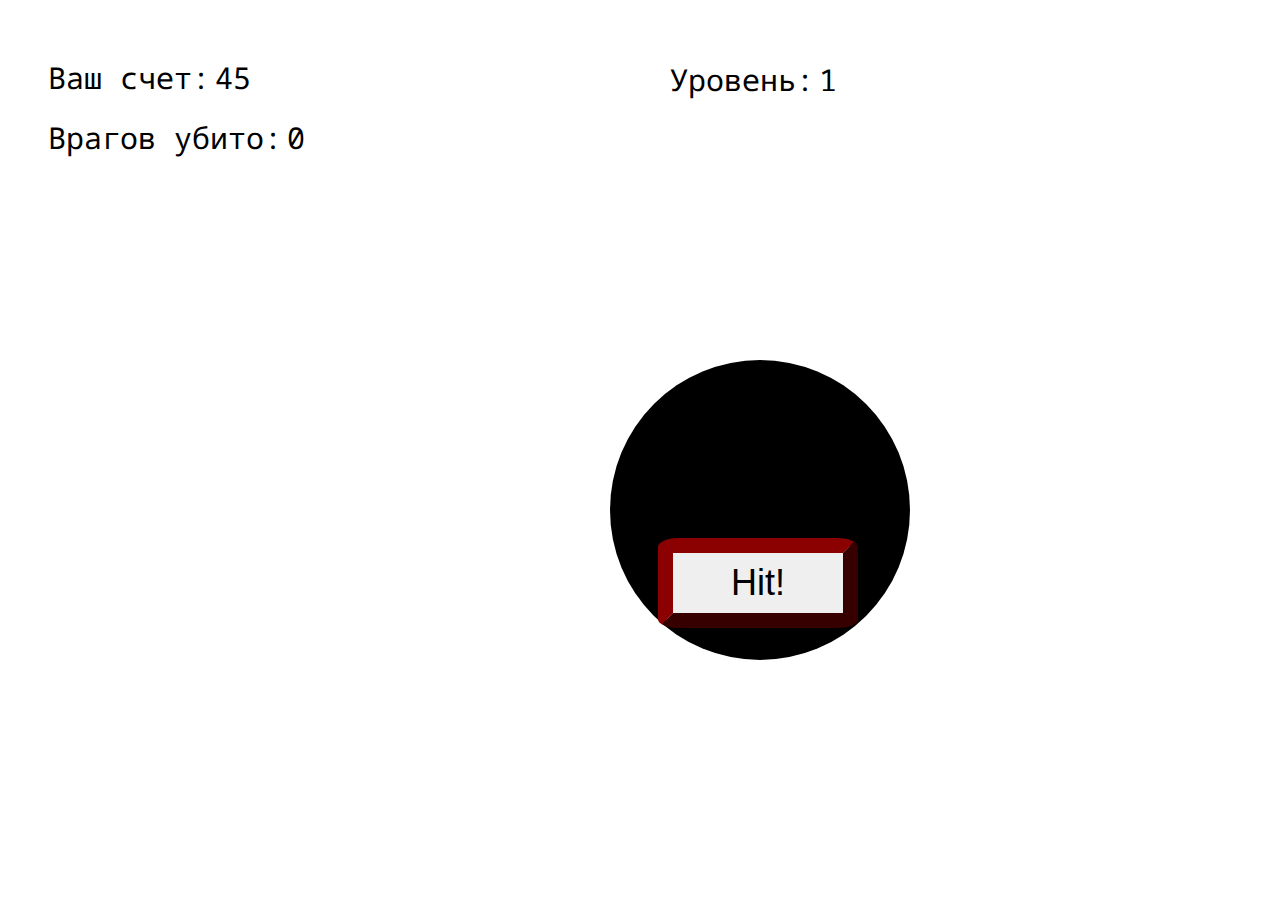
<file: Index.html>
<!DOCTYPE html>
<html lang="en">
<head>
    <meta charset="UTF-8">
    <title>Clicker</title>
    <link rel="stylesheet" href="Style.css">
</head>
    <body class = "body_class">
        <div class="container_stat">
            <div class="container_score">
        <div class="score_let">Ваш счет:</div>
        <span class="score_num">45</span>
            </div>
            <div class="container_en">
        <div class="en_let">Врагов убито:</div>
        <span class="en_num">0</span>
            </div>
        </div>
        <div class="container_lev">
        <div class="level_let">Уровень:</div>
        <span class="level_num">1</span>
        </div>
        <figure class = "circle"></figure>
</body>
    <body class="body_button">
    <button class="button_1">Hit!</button>
</body>
<script src="Script.js"></script>
</html>
</file>
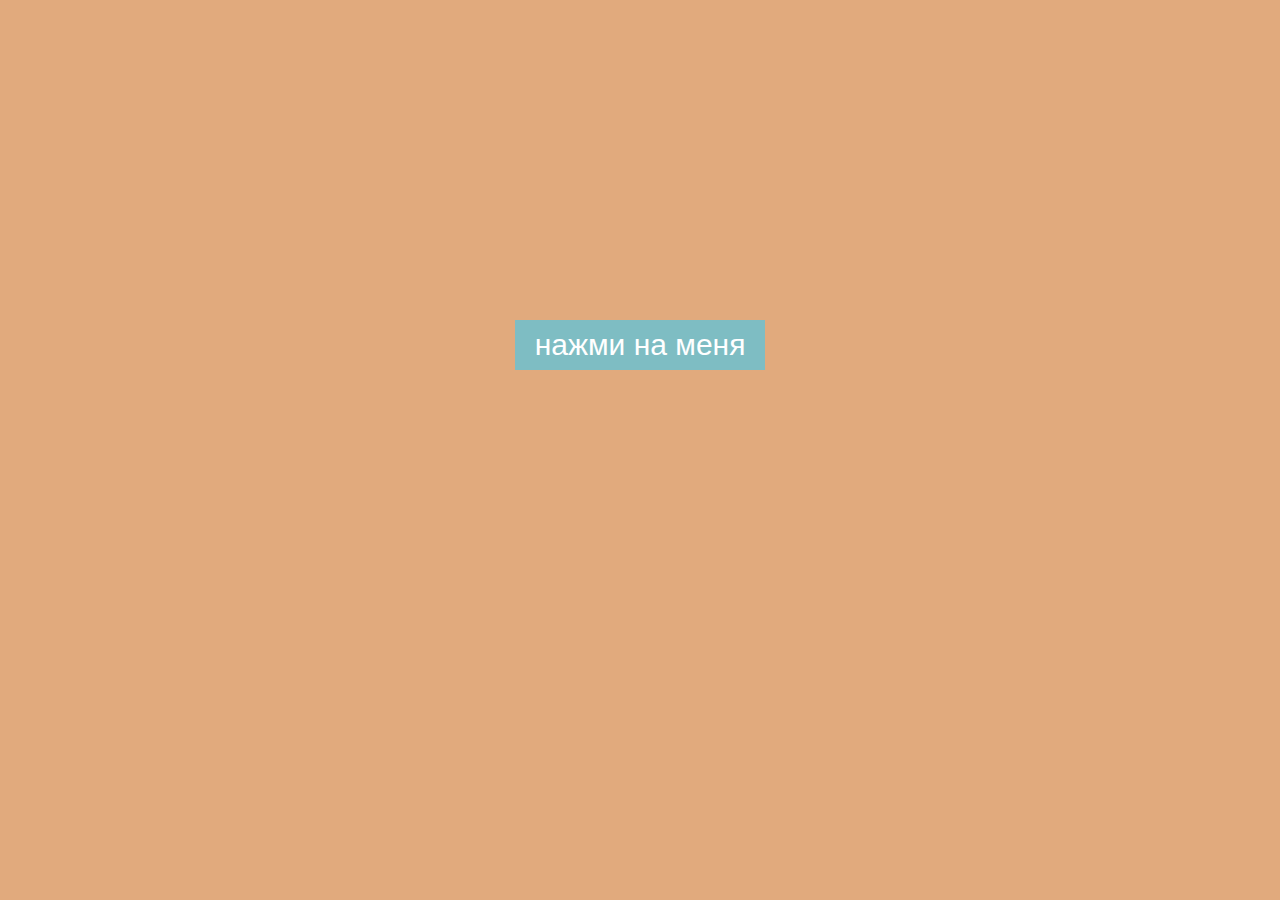
<file: ClickMe!.html>
<!DOCTYPE html>
<html lang="ru">
<head>
    <meta charset="UTF-8">
    <title>Кнопка</title>
    <style>

        .button{
            position: relative;
            top:320px;
            margin-left: auto;
            margin-right: auto;
            display: block;
            background-color: #7EBDC3;
            color:white;
            width: 250px;
            height: 50px;
            font-size: 30px;
            border: none;
        }

        body{
            margin: 0;
        }

        .body_back_1{
            background: #E1AA7D;
            height: 100vh;
        }

        .body_back_2{
            background-color: #7EBDC3;
            height: 100vh;
        }

        .hidden_p{
            display: none;
            text-align: center;
        }

        .art_cat{
            position: absolute;
            top: 500px;
            left: 600px;
            font-size: 55px;
            width:100px;
        }

        .hidden_cat{
            display:none;
        }

        .counter{
            position: absolute;
            left:760px;
            top:470px;
            font-size: 45px;
        }

    </style>
</head>
<body>
<div class="body_back_1">
<input class = 'button' type="button" value="нажми на меня">
<p class = "hidden_p">Еще!</p>
<figure class = 'art_cat hidden_cat'>^..^_==_~~</figure>
</div>
<script>
    
    let button = document.querySelector('.button');
    let div = document.querySelector('div');
    let p = document.querySelector('p');
    let span = document.querySelector('span');
    let figure = document.querySelector('figure')
    let counter = document.createElement('span')
    let counter_num = 0;

    button.onclick = function (){
        div.classList.toggle('body_back_1');
        div.classList.toggle('body_back_2');
        p.classList.remove('hidden_p');
        p.style.textAlign = 'center';
        counter_num ++;
        if (counter_num === 3){
           p.style.fontSize = '25px';
        }
        if (counter_num === 6){
           p.style.fontSize = '50px';
        }
        if (counter_num >= 10){
           p.innerHTML = 'Прекрасно, ты нажал меня 10 раз. Можешь посмотреть на котика';
           figure.classList.remove('hidden_cat');
        }
        if (counter_num >= 15) {
           button.before(counter);
           p.innerHTML = 'Ладно, вот тебе счетчик';
           figure.classList.add('hidden_cat')
           counter.className = 'counter';
           counter.innerHTML = counter_num;
       }
}
</script>
</body>
</html>
</file>
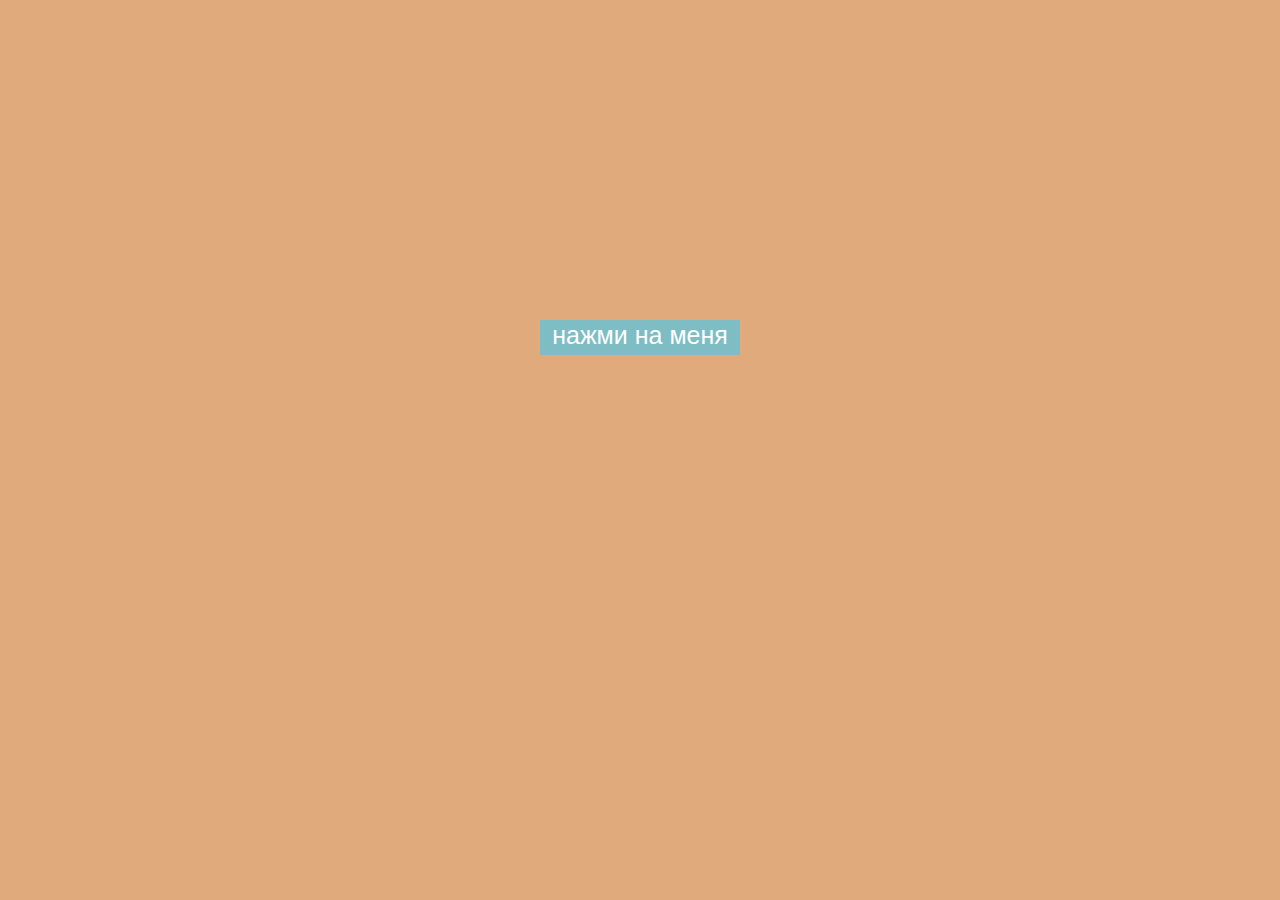
<file: Click me!/cindex.html>
<!DOCTYPE html>
<html lang="ru">
<head>
    <meta charset="UTF-8">
    <title>Кнопка</title>
    <style>
        .button{
            position: relative;
            top:320px;
            margin-left: auto;
            margin-right: auto;
            display: block;
            background-color: #7EBDC3;
            color:white;
            width: 200px;
            height: 35px;
            font-size: 25px;
            padding-bottom: 10px;
            border: none;
        }
        body{
            margin: 0;
        }

        .body_back_1{
            background: #E1AA7D;
            height: 100vh;
        }

        .body_back_2{
            background-color: #7EBDC3;
            height: 100vh;
        }

        .hidden_p{
            display: none;
            text-align: center;
        }

        .small{
            text-align: center;
        }

        .middle{
            font-size:25px;
        }

        .bigger{
            font-size:50px;
        }

        .hidden_s{
            display:none;
        }

        .end{
            display: block;
            text-align: center;
            font-size: 50px;
        }

    </style>
</head>
<body>
<div class="body_back_1">
<input class = 'button' type="button" value="нажми на меня">
<p class = "hidden_p">Еще!</p>
<span class = hidden_s>Прекрасно, ты нажал меня 10 раз</span>
</div>
<script>
    let button = document.querySelector('.button');
    let div = document.querySelector('div');
    let counter = 0;
    let p = document.querySelector('p')
    let span = document.querySelector('span')
    button.onclick = function (){
        div.classList.toggle('body_back_1');
        div.classList.toggle('body_back_2');
        p.classList.remove('hidden_p');
        p.classList.add('small');
        counter ++;
        if (counter === 3){
           p.classList.add('middle');
        }
       if (counter === 6){
           p.classList.add('bigger');
        }
       if (counter >= 10){
           p.classList.remove('bigger', 'middle', 'small');
           p.classList.add('hidden_p');
           span.classList.remove('hidden_s');
           span.classList.add('end');
        }
    }
</script>
</body>
</html>
</file>
<file: Style.css>
@import url('https://fonts.googleapis.com/css2?family=Lato:wght@300&family=Noto+Sans+Mono&display=swap');


html{
    padding: 30px;
    margin: 0;
}

.body_class{
    font-size: 30px;
    padding: 10px;
    line-height: 60px;
}

.container_stat{
    font-family: 'Noto Sans Mono', monospace;
    display: flex;
    width: 300px;
    height: 200px;
    flex-direction: column;
    justify-content: normal;
    margin-top: auto;
}

.container_score{
    display:flex;
}

.container_en{
    display:flex;
}

.container_lev{
    font-family: 'Noto Sans Mono', monospace;
    display: flex;
    position: absolute;
    top:50px;
    left: 670px;
}

.score_num{
    position: relative;
    order: 3;
    margin-left: 5px;
}

.score_let{

}

.en_let{

}

.en_num{
    position: relative;
    margin-left: 5px;
}

.level_let{

}

.level_num{
    margin-left: 5px;
}

.body_button{
    position: relative;
}


.button_1{
    width: 200px;
    height: 90px;
    position: relative;
    left: 610px;
    top: 290px;
    font-size: larger;
    border-width: 15px;
    border-color: darkred;
    border-radius: 10%;
}

.circle{
    height: 10em;
    width: 10em;
    border-radius: 50%;
    background: black;
    text-align: center;
    position: fixed;
    margin: 0 auto;
    bottom:240px;
    left: 610px;

}

.hide{
    border-radius: 30%;
}
</file>
